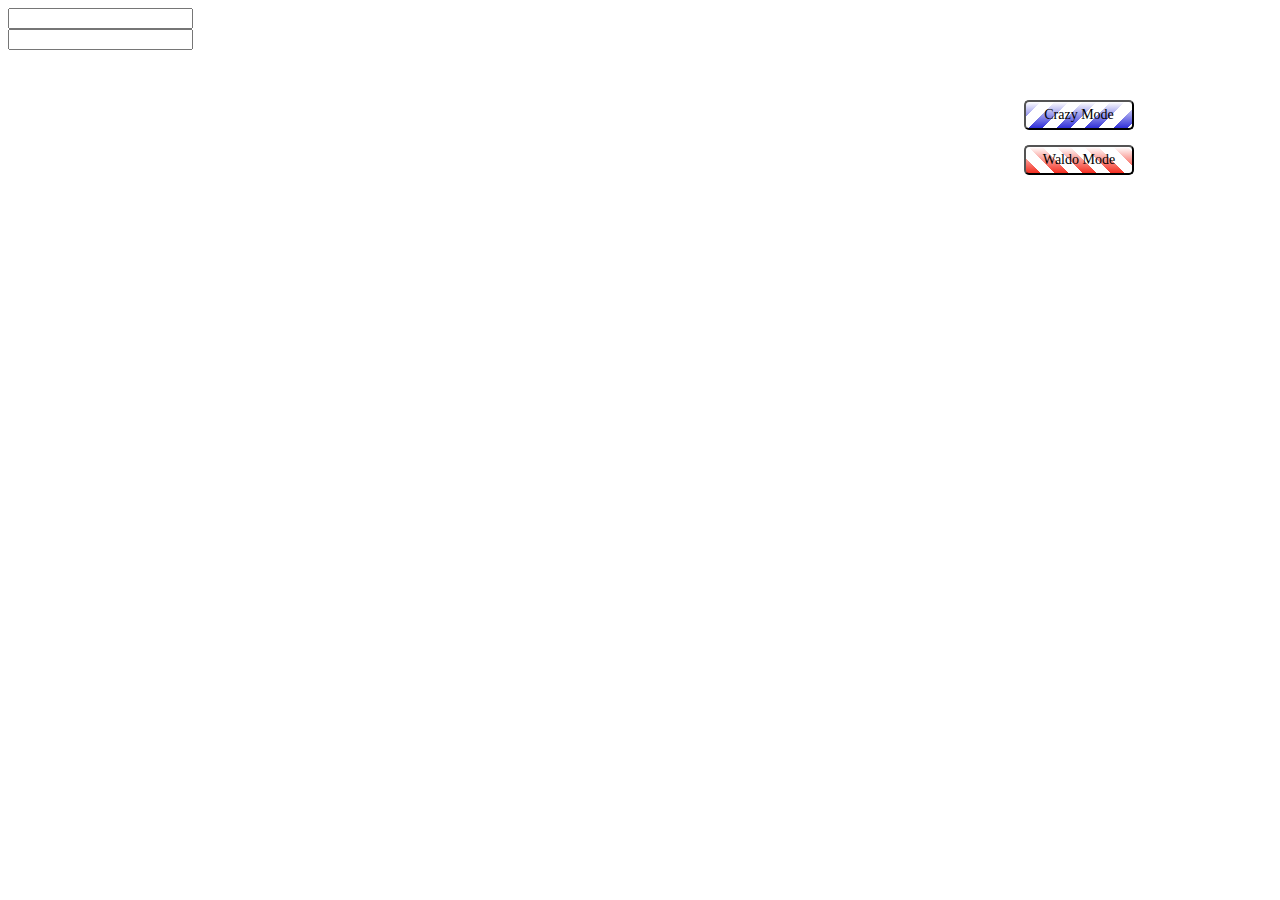
<file: index.html>
<!DOCTYPE html>
<html lang="en">
<head>
    <script src="waldo.png"></script>
    <meta charset="UTF-8">
    <title>Hackathon</title>
    <link rel="stylesheet" type="text/css" href="style.css">
</head>

<body>
    <!-- Audio Files -->
    <!-- <audio data-key="backgroundMusic" src="https://youtu.be/sQB3p53kKio"></audio>
    <audio data-key="gameOver" src="https://bigsoundbank.com/UPLOAD/ogg/0815.ogg"></audio> -->
    <script src="main.js"></script>
</body>

</html>
</file>
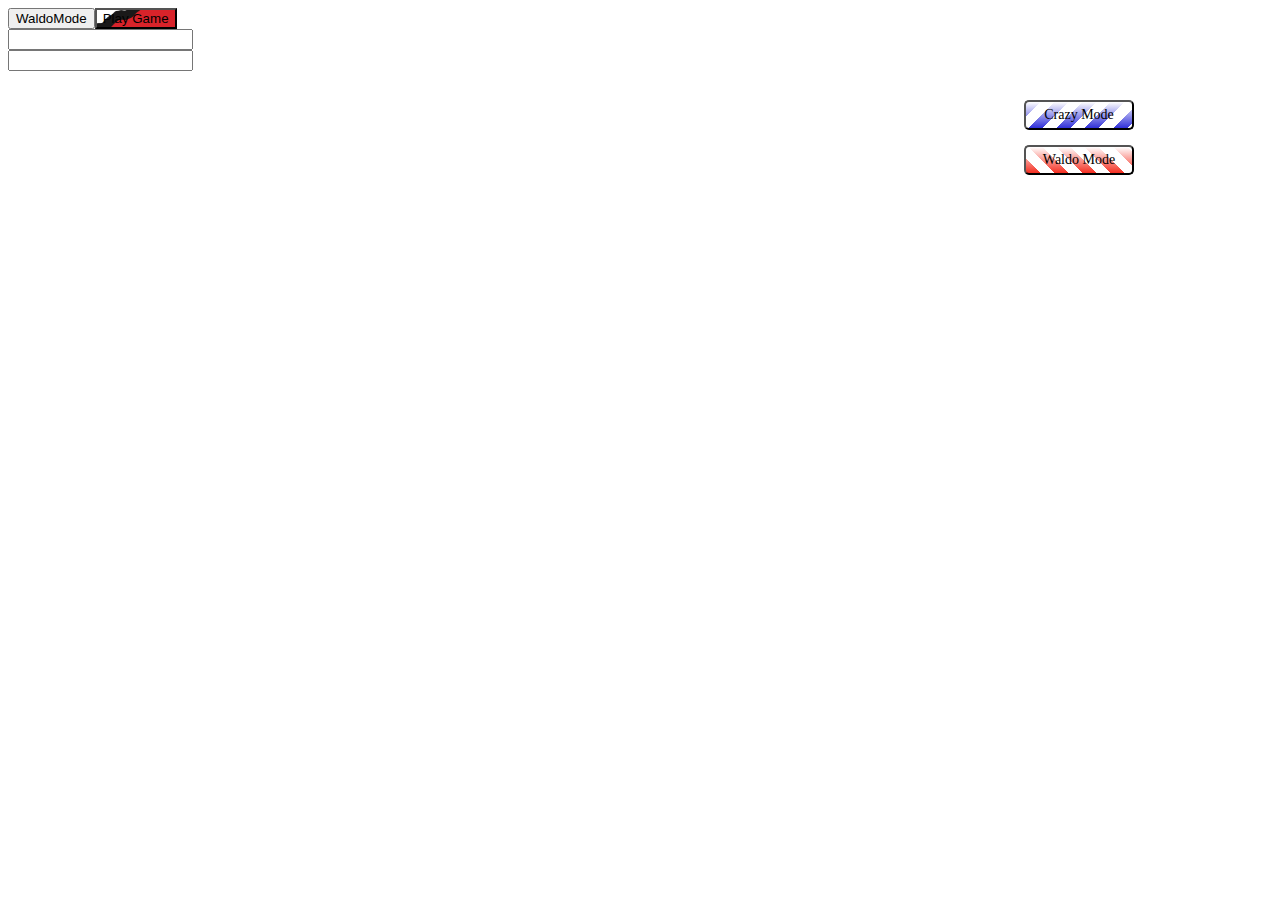
<file: popup.html>
<!DOCTYPE html>
<html lang="en">
<head>
    <meta charset="UTF-8">
    <title>Popuop</title>
    <link rel="stylesheet" type="text/css" href="style.css">
</head>

<body>
  <button id="popupButton1">WaldoMode</button>



  <button id="start-button">Play Game</button>
  <script src="popup.js" charset="utf-8"></script>
  <script src="main.js"></script>
</body>

</html>
</file>
<file: style.css>
iframe {
    width: 30vw;
}

table {
  display: table;
  border-collapse: separate;
  box-sizing: border-box;
}
#waldo {
    z-index: 1;
    width: 50px;
    position: absolute; 
}

.infobox {
    z-index: 100;
    float: right;
    float: right;
    clear: right;
}

button:hover{
    cursor: grab;
}


#start-button {
  position: absolute;
  background-image: url("waldo.png"), url("waldo.png");
}


#dialog {
  position: absolute;
  width: 110px;
  top: 145px;
  left: 80%;
  padding-top: 5px;
  padding-bottom: 5px;
  border-radius: 5px;
  font-weight: bold;
  color: #000; 
  font-family: Open Sans;
  font-size: 14px;
  font-weight: 100;
  /* text-shadow: 1px 1px 20px #000000; */
  /* border: solid #F42F21 1px; */
  text-decoration: none;
  display: inline-block;
  cursor: pointer;
  text-align: center;
  background: 
  /* On "top" */
  repeating-linear-gradient(
    45deg,
    transparent,
    transparent 10px,
    #FFF 10px,
    #FFF 20px
  ),
  /* on "bottom" */
  linear-gradient(
    to bottom,
    #FFF,
    #F42F21
  )
}
#dialog:hover {
  border: solid #F42F21 1px;
  background: #F42F21;
  border-radius: 8px;
  text-decoration: none;
  color: white;;
  font-weight: bold;
  box-shadow: 1px 1px 5px 0px gray;
}
#playAgain {
  position: absolute;
  width: 110px;
  top: 145px;
  left: 80%;
  padding-top: 5px;
  padding-bottom: 5px;
  border-radius: 5px;
  font-weight: bold;
  color: #000; 
  font-family: Open Sans;
  font-size: 14px;
  font-weight: 100;
  /* text-shadow: 1px 1px 20px #000000; */
  /* border: solid #F42F21 1px; */
  text-decoration: none;
  display: inline-block;
  cursor: pointer;
  text-align: center;
  background: 
  /* On "top" */
  repeating-linear-gradient(
    45deg,
    transparent,
    transparent 10px,
    #FFF 10px,
    #FFF 20px
  ),
  /* on "bottom" */
  linear-gradient(
    to bottom,
    #FFF,
    #F42F21
  )
}
#playAgain:hover {
  border: solid #F42F21 1px;
  background: #F42F21;
  border-radius: 8px;
  text-decoration: none;
  color: white;;
  font-weight: bold;
  box-shadow: 1px 1px 5px 0px gray;
}
#startButton {
  position: absolute;
  width: 110px;
  top: 145px;
  left: 80%;
  padding-top: 5px;
  padding-bottom: 5px;
  border-radius: 5px;
  font-weight: bold;
  color: #000; 
  font-family: Open Sans;
  font-size: 14px;
  font-weight: 100;
  /* text-shadow: 1px 1px 20px #000000; */
  /* border: solid #F42F21 1px; */
  text-decoration: none;
  display: inline-block;
  cursor: pointer;
  text-align: center;
  background: 
  /* On "top" */
  repeating-linear-gradient(
    135deg,
    transparent,
    transparent 10px,
    #FFF 10px,
    #FFF 20px
  ),
  /* on "bottom" */
  linear-gradient(
    to bottom,
    #FFF,
    rgb(49, 49, 217)
  )
}
#startButton:hover {
  border: rgb(49, 49, 217);
  background: rgb(49, 49, 217);
  border-radius: 8px;
  text-decoration: none;
  color: white;;
  font-weight: bold;
  box-shadow: 1px 1px 5px 0px gray;
}
#crazy {
  position: absolute;
  width: 110px;
  top: 145px;
  left: 80%;
  padding-top: 5px;
  padding-bottom: 5px;
  border-radius: 5px;
  font-weight: bold;
  color: #000; 
  font-family: Open Sans;
  font-size: 14px;
  font-weight: 100;
  /* text-shadow: 1px 1px 20px #000000; */
  /* border: solid #F42F21 1px; */
  text-decoration: none;
  display: inline-block;
  cursor: pointer;
  text-align: center;
  background: 
  /* On "top" */
  repeating-linear-gradient(
    135deg,
    transparent,
    transparent 10px,
    #FFF 10px,
    #FFF 20px
  ),
  /* on "bottom" */
  linear-gradient(
    to bottom,
    #FFF,
    rgb(49, 49, 217)
  )
}
#crazy:hover {
  border: rgb(49, 49, 217);
  background: rgb(49, 49, 217);
  border-radius: 8px;
  text-decoration: none;
  color: white;;
  font-weight: bold;
  box-shadow: 1px 1px 5px 0px gray;
}

@keyframes waldoModeCSS {
  0%   {opacity: 0.4; left:0px; top:0px;}
  25%  {opacity: 0.7; left:400px; top:400px;}
  50%  {opacity: 1; left:200px; top:200px;}
  75%  {opacity: 0.6; left:0px; top:200px;}
  100% {opacity: 0.2; left:100px; top:0px;}
}
</file>
